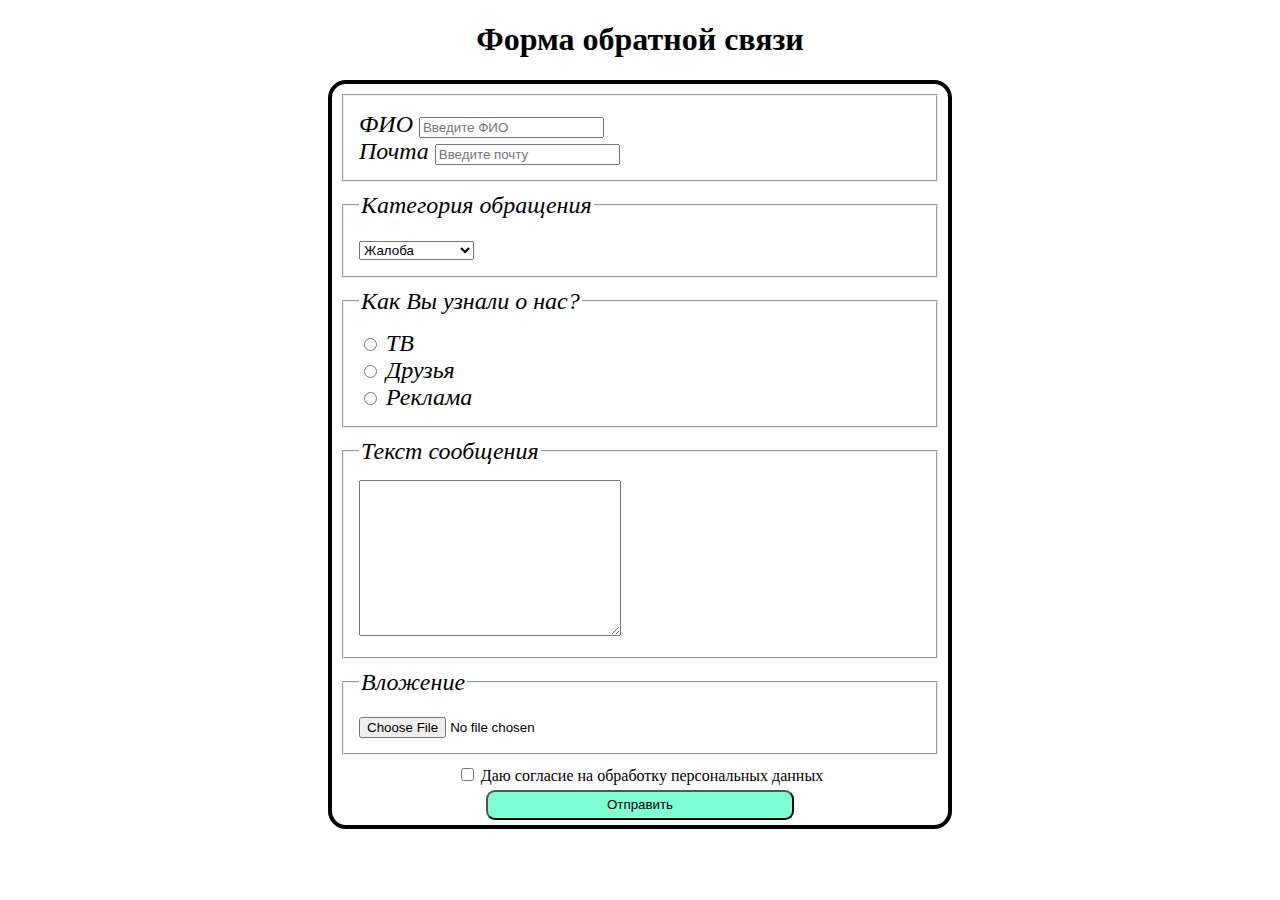
<file: lab2-form/index.html>
<!DOCTYPE html>
<html lang="ru">
    <head>
        <meta charset="utf-8">
        <meta name="viewport" content="width=device-wigth">
        <title>форма</title>
        <link rel="stylesheet" href="style.css">
    </head>
    <body>
        <h1>Форма обратной связи</h1>
        <form action="http://httpbin.org/post" method="post">
            <fieldset>
            <div class="form-group">
                <label for="fio">ФИО</label>
                <input type="text" id="fio" name="fio" placeholder="Введите ФИО"  required>
            </div>
            <div class="form-group">
                <label for="email">Почта</label>
                <input type="email" id="email" name="email" placeholder="Введите почту" required>
            </div>
            </fieldset>
            <fieldset>
                <legend>Категория обращения</legend>
                <select name="type" id="type">
                    <option value="negative">Жалоба</option>
                    <option value="positiv">Благодарность</option>
                </select>
            </fieldset>
            <fieldset>
                <legend>Как Вы узнали о нас?</legend>
                <div class="form-group">
                    <input type="radio" name="source" id="tv">
                    <label for="tv">ТВ</label>
                </div>
                <div class="form-group">
                    <input type="radio" name="source" id="fr">
                    <label for="fr">Друзья</label>
                </div>
                <div class="form-group">
                    <input type="radio" name="source" id="adv">
                    <label for="adv">Реклама</label>
                </div>
            </fieldset>
            <fieldset>
                <legend>Текст сообщения</legend>
                <textarea name="message" id="message" cols="30" rows="10"></textarea>
            </fieldset>
            
            <fieldset>
                <legend>Вложение</legend>
                <input type="file" name="file" id="file">
            </fieldset>
            <div class="form-group">
                <input type="checkbox" name="agree" id="agree">
                <label for="email">Даю согласие на обработку персональных данных</label>
            </div>
            
            <input type="submit" class="btn" value="Отправить">
        </form>
    </body>
</html>
</file>
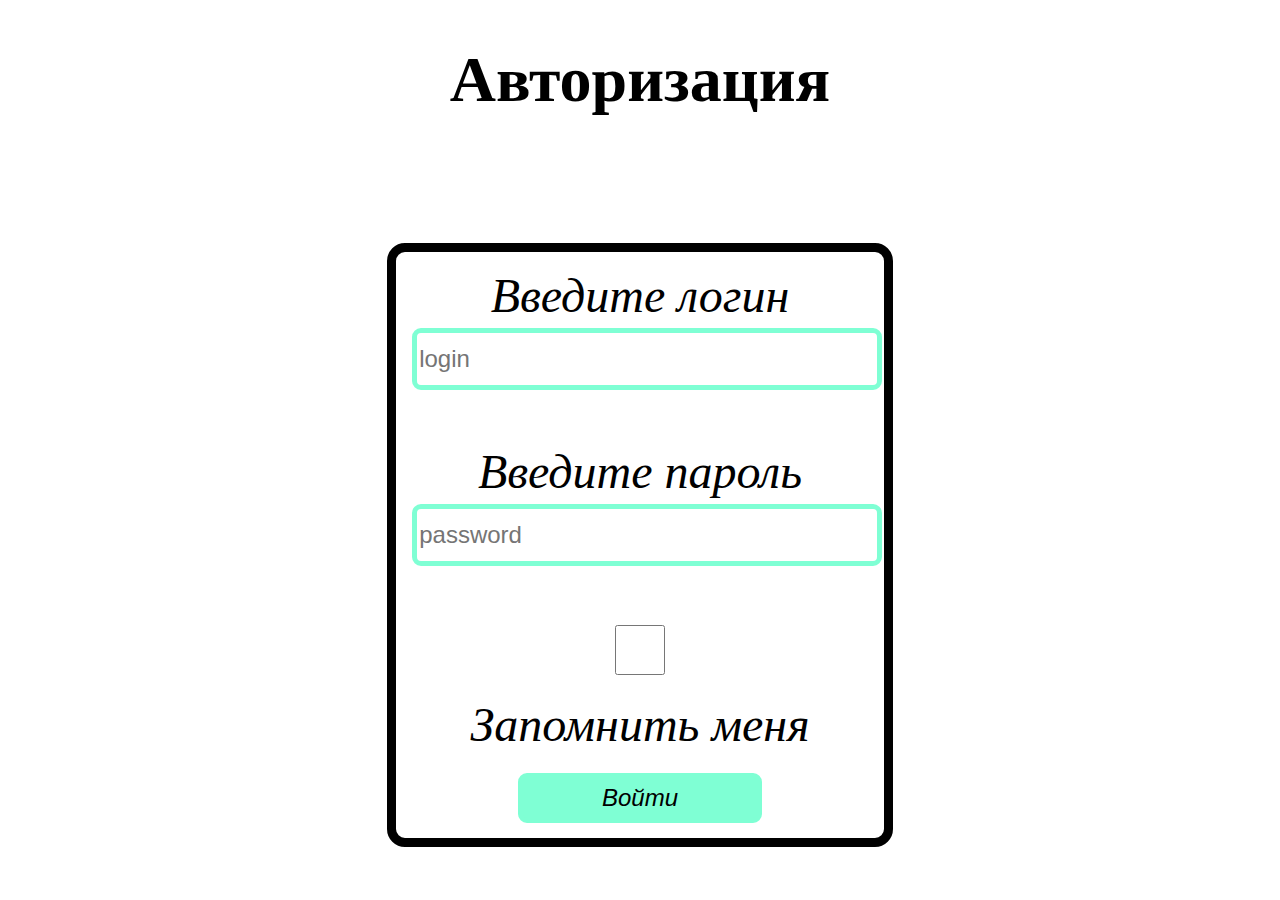
<file: lab2/index.html>
<!DOCTYPE html> 
<html lang="ru"> 
<head> 
    <meta charset="UTF-8"> 
    <meta name="viewport" content="width=device-width, initial-scale=1.0">
    <title>Форма аворизации</title> 
    <link rel="stylesheet" href="style.css">
</head> 
<body>
    <h1>Авторизация</h1>

    <div class="container"> 
        <form action="https://httpbin.org/post" method="post"> 
            <div class="form-group">
                <label for="login">Введите логин</label><br>
                <input type="text" id="login" name="login" placeholder="login" required><br> 
            </div>
            <div class="form-group">
                <label for="pass">Введите пароль</label><br>
            <input type="password" id="pass" name="pass" placeholder="password" required><br> 
            </div>
            <div class="form-group">
                <input type="checkbox" name="agree" id="agree">
                <label for="login">Запомнить меня</label>
            </div>
            <input type="submit" class="btn" value="Войти"> 
        </form> 
    </div> 
</body>


</html>
</file>
<file: lab2-form/style.css>
body{
    text-align: center;
    background-image: url(https://marketplace.canva.com/EAD2962NKnQ/2/0/1600w/canva-rainbow-gradient-pink-and-purple-virtual-background-_Tcjok-d9b4.jpg);
    background-size: auto;
}

form{
    text-align: center;
    margin-left: 20rem;
    margin-right: 20rem;
    border: 4px solid;
    border-radius: 18px;
}

fieldset{
    margin: 10px;
    padding: 15px;
    text-align: left;
    font-size: x-large;
    font-style: oblique;
}

input{
    
}

.btn{
    background-color: aquamarine;
    border-radius: 9px;
    width: 50%;
    height: 30px;
    margin: 5px;
}
</file>
<file: lab2/style.css>
body{
    text-align: center;
    background-image: url(https://marketplace.canva.com/EAD2962NKnQ/2/0/1600w/canva-rainbow-gradient-pink-and-purple-virtual-background-_Tcjok-d9b4.jpg);
    background-size: 100%;
    font-size: xx-large;
}

form{
    text-align: center;
    margin-left: 30%;
    margin-right: 30%;
    margin-top: 10%;
    border: 9px solid;
    border-radius: 18px;
}

.form-group{
    padding: 1rem;
    font-size: 3rem;
    font-style: oblique;
    
}

input{
    width: 100%;
    height: 50px;
    margin: 5px 0 22px 0;
    font-size: x-large;
    border: 5px solid;
    border-color: aquamarine;
    border-radius: 9px;
}

/* fieldset{
    margin: 10px;
    padding: 15px;
    text-align: left;
    font-size: x-large;
    font-style: oblique;
} */


.btn{
    background-color: aquamarine;
    border-radius: 9px;
    width: 50%;
    height: 50px;
    margin-bottom: 15px;
    font-size: x-large;
    font-style: oblique;
}
</file>
